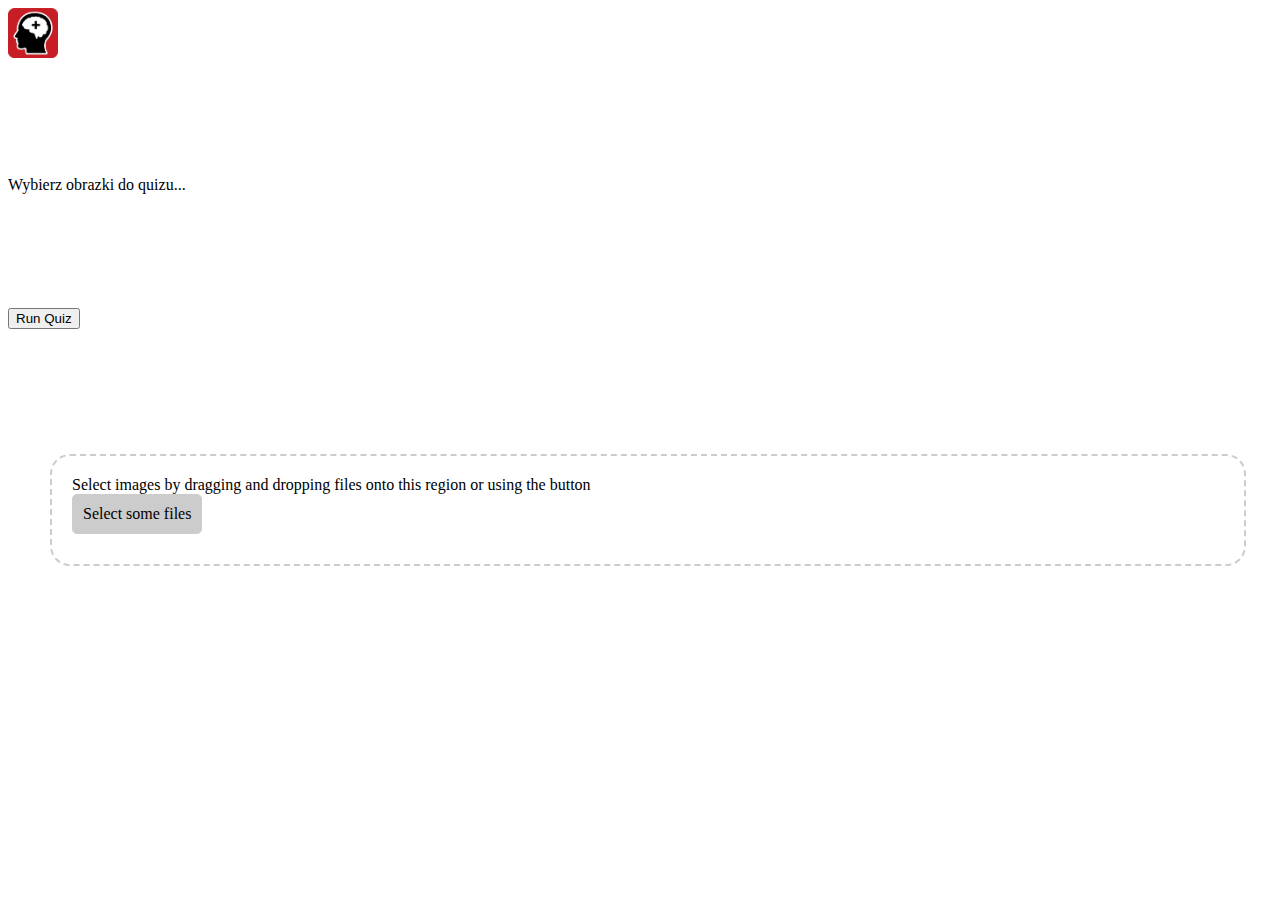
<file: index.html>
<!DOCTYPE html>
<html lang="en">
  <head>
    <meta charset="UTF-8" />
    <meta name="viewport" content="width=device-width, initial-scale=1.0" />
    <title>Aldur - Simple Image Test</title>
    <!-- <link rel="stylesheet" href="css/font-awesome.min.css" /> -->
    <link rel="stylesheet" href="css/main.css" />
  </head>
  <body>
    <div class="grid__container">
      <div class="grid__header">
        <div class="grid__logo"><img src="img/brain_plus.png" alt="" class="logo__img" /></div>
        <div id="status" class="grid__status">Wybierz obrazki do quizu...</div>
        <div class="grid__menu">
          <form id="runquiz--form" class="form form__menu">
            <button id="runquiz--button" class="form__button">Run Quiz</button>
          </form>
        </div>
      </div>
      <div id="app">
        <div id="setup" class="setup">
          <div class="setup__filelist">
            <div id="drop-area">
              <form class="form form--createlist">
                <div>
                  Select images by dragging and dropping files onto this region or using the button
                </div>
                <input
                  type="file"
                  id="fileElem"
                  multiple
                  accept="image/*"
                  onchange="handleFiles(this.files)"
                />
                <label class="button" for="fileElem">Select some files</label>
              </form>
              <div id="gallery"></div>
            </div>
          </div>
        </div>
      </div>
      <!-- <div class="footer">Aldur (c)2020</div> -->
    </div>
    <script src="js/main.js" defer></script>
    <!-- <script src="js/dragdrop.js"></script> -->
  </body>
</html>
</file>
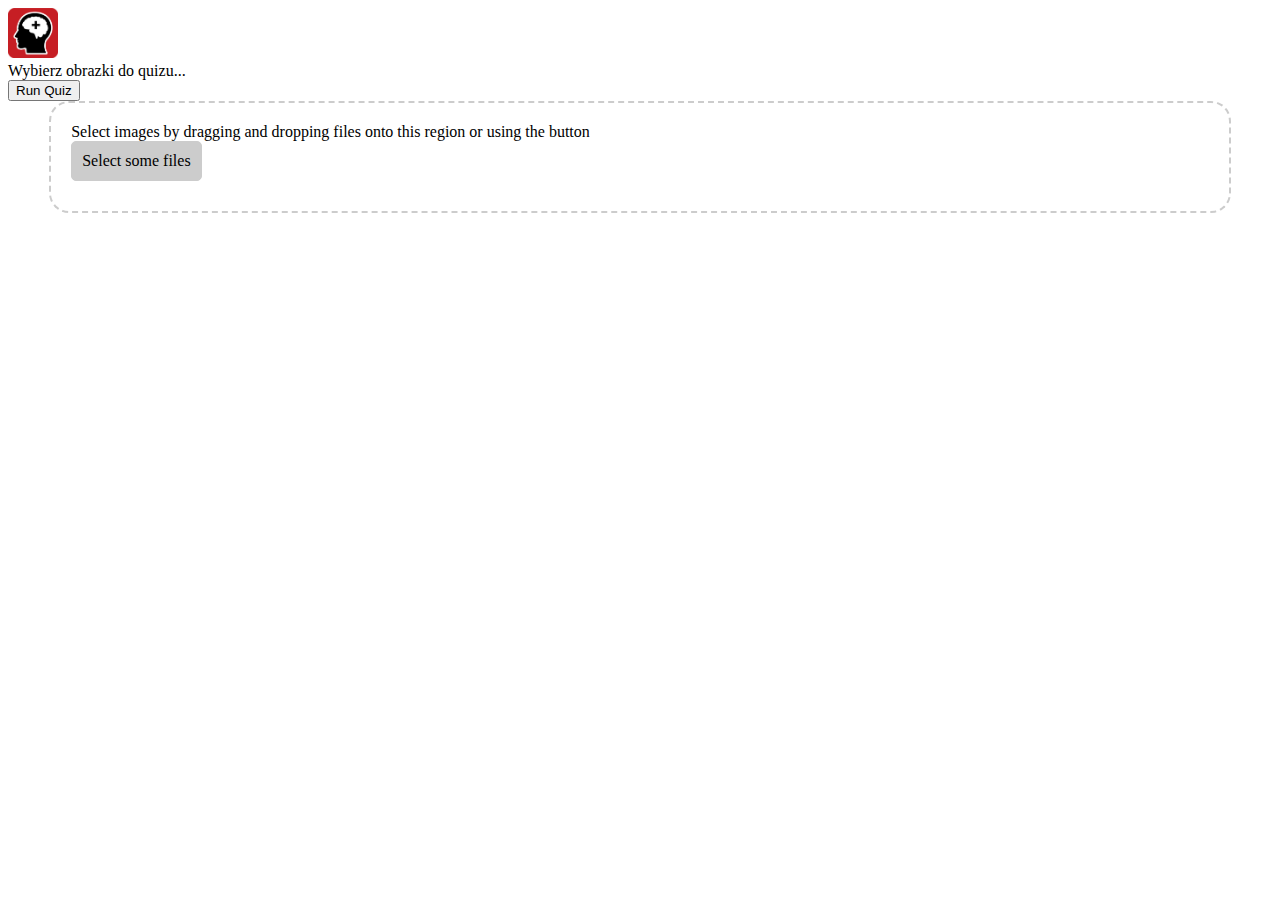
<file: index - Kopia przed GRID.html>
<!DOCTYPE html>
<html lang="en">
  <head>
    <meta charset="UTF-8" />
    <meta name="viewport" content="width=device-width, initial-scale=1.0" />
    <title>Aldur - Simple Image Test</title>
    <!-- <link rel="stylesheet" href="css/font-awesome.min.css" /> -->
    <link rel="stylesheet" href="css/main.css" />
  </head>
  <body>
    <div class="wrapper">
      <div class="header">
        <div class="logo"><img src="img/brain_plus.png" alt="" class="logo__img" /></div>
        <div id="status" class="status">Wybierz obrazki do quizu...</div>
        <div class="menu">
          <form id="runquiz--form" class="form form__menu">
            <button id="runquiz--button" class="form__button">Run Quiz</button>
          </form>
        </div>
      </div>
      <div id="app">
        <div id="setup" class="setup">
          <div class="setup__filelist">
            <div id="drop-area">
              <form class="form form--createlist">
                <div>
                  Select images by dragging and dropping files onto this region or using the button
                </div>
                <input
                  type="file"
                  id="fileElem"
                  multiple
                  accept="image/*"
                  onchange="handleFiles(this.files)"
                />
                <label class="button" for="fileElem">Select some files</label>
              </form>
              <div id="gallery"></div>
            </div>
          </div>
        </div>
      </div>
      <!-- <div class="footer">Aldur (c)2020</div> -->
    </div>
    <script src="js/main.js" defer></script>
    <!-- <script src="js/dragdrop.js"></script> -->
  </body>
</html>
</file>
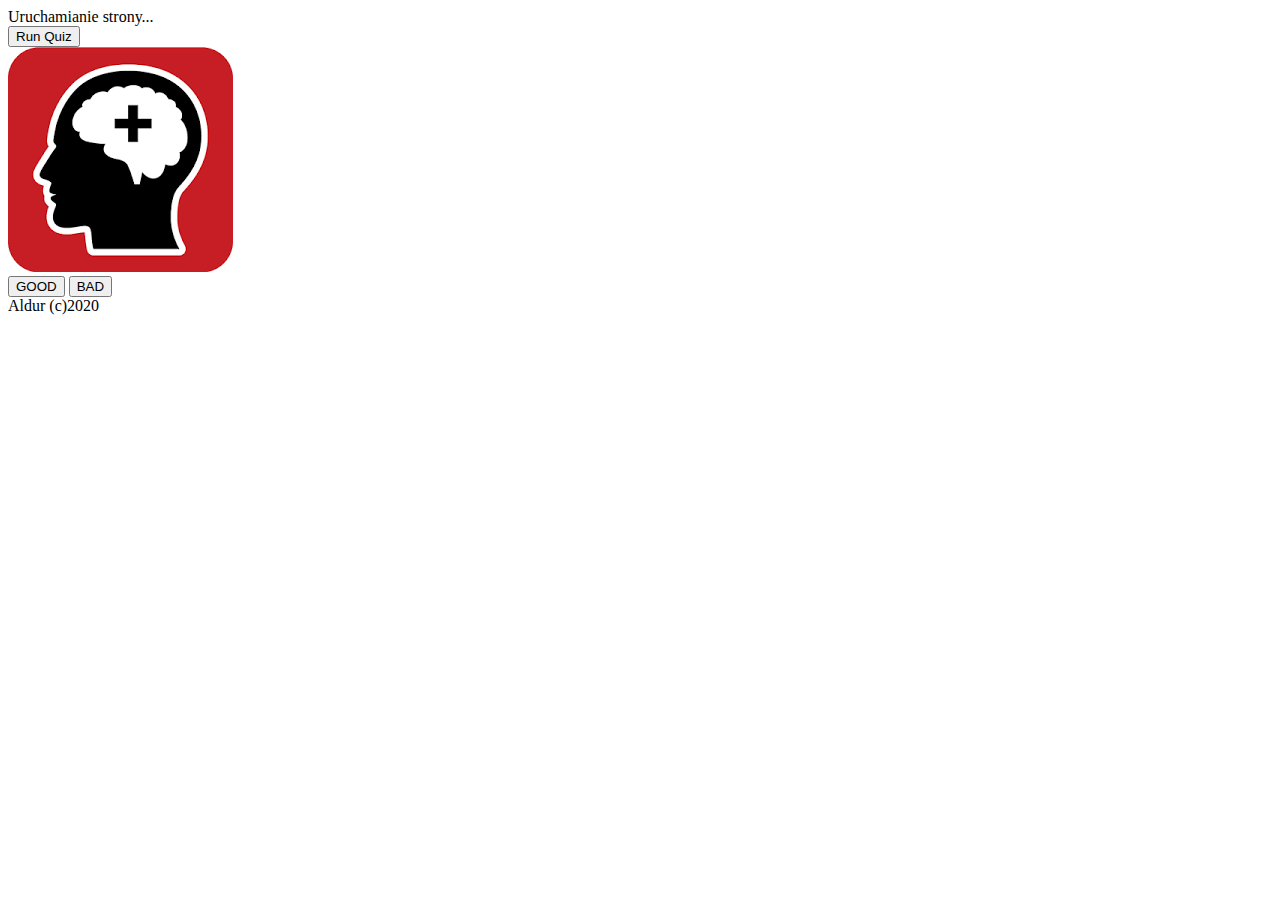
<file: index_2.html>
<!DOCTYPE html>
<html lang="en">
  <head>
    <meta charset="UTF-8" />
    <meta name="viewport" content="width=device-width, initial-scale=1.0" />
    <title>Aldur - Simple Image Test</title>
    <!-- <link rel="stylesheet" href="css/font-awesome.min.css" /> -->
    <!-- <link rel="stylesheet" href="css/main.css" /> -->
  </head>
  <body>
    <div class="form-container">
      <form class="form form--menu"></form>
    </div>
    <div class="wrapper">
      <div class="header">
        <!-- <div class="logo"><img src="img/brain_plus.png" alt="" class="logo__img" /></div> -->
        <div id="status" class="status">Uruchamianie strony...</div>
        <div class="menu">
          <form id="runquiz--form" class="form form__menu">
            <button id="runquiz--button" class="form__button">
              Run Quiz
            </button>
          </form>
        </div>
      </div>
      <div id="app">
        <div id="quiz" class="quiz">
          <div class="quiz__content">
            <img src="img/brain_plus.png" alt="" id="quiz__image" />
          </div>
          <div class="quiz__control">
            <button id="quiz__control__yes" type="button" class="live-button">
              <span>GOOD</span>
            </button>
            <button id="quiz__control__no" type="button" class="live-button">
              <span>BAD</span>
            </button>
          </div>
        </div>
      </div>
      <div class="footer">Aldur (c)2020</div>
    </div>
    <script src="js/main.js" defer></script>
  </body>
</html>
</file>
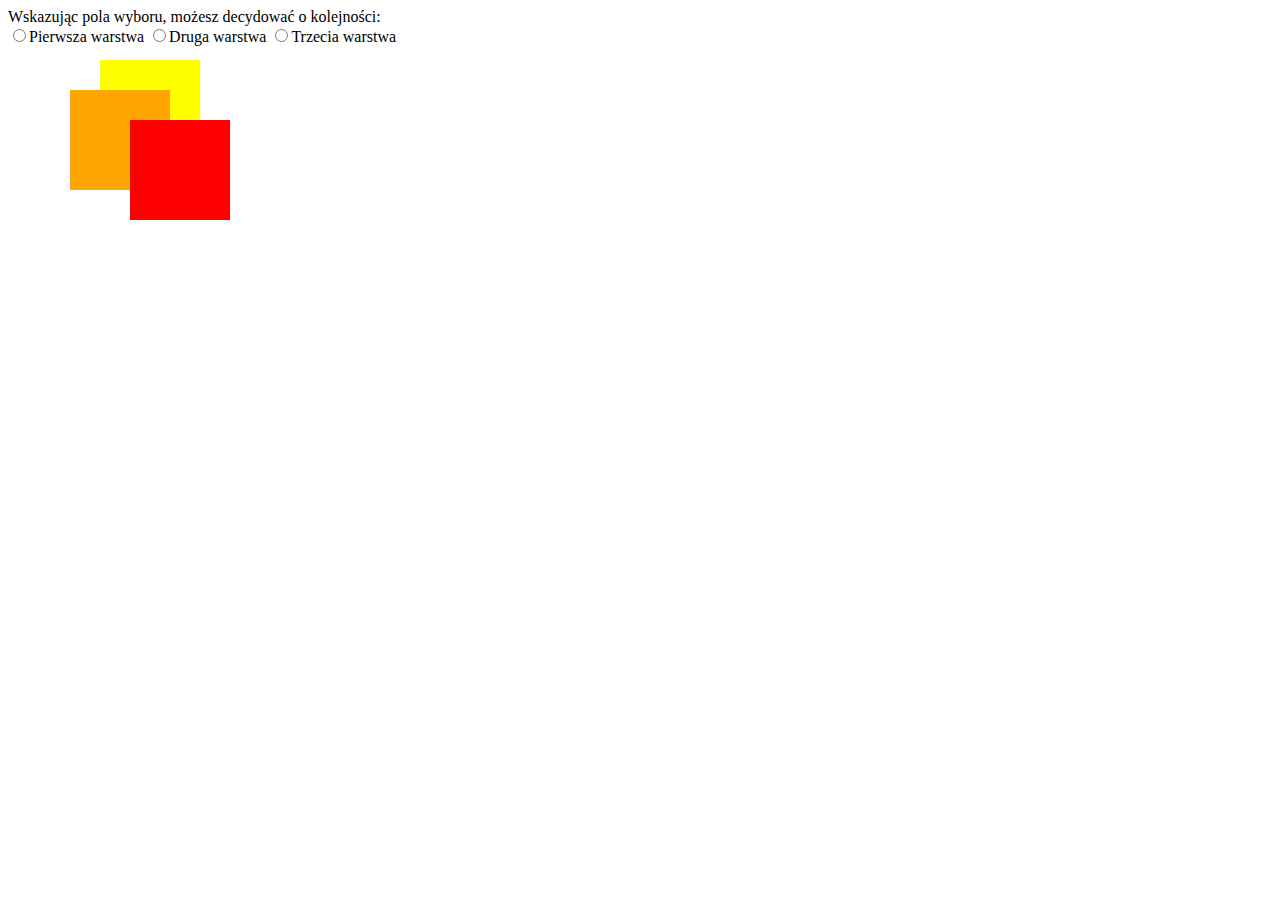
<file: warstwy.html>
<!DOCTYPE html PUBLIC "-//W3C//DTD HTML 4.01//EN" "http://www.w3.org/TR/html4/strict.dtd">

<html lang="pl">
  <head>
    <meta http-equiv="Content-Type" content="text/html; charset=utf-8" />

    <meta http-equiv="Content-Script-Type" content="text/javascript" />

    <title>Kolejność warstw - rok 2010</title>

    <script type="text/javascript">
      function ontop(id) {
        document.getElementById("wr1").style.zIndex = 0;

        document.getElementById("wr2").style.zIndex = 0;

        document.getElementById("wr3").style.zIndex = 0;

        document.getElementById(id).style.zIndex = 1;
      }
    </script>
  </head>

  <body>
    <div
      id="wr1"
      style="
        position: absolute;
        width: 100px;
        height: 100px;

        background-color: yellow;
        left: 100px;
        top: 60px;
        visibility: visible;
      "
    ></div>

    <div
      id="wr2"
      style="
        position: absolute;
        width: 100px;
        height: 100px;

        background-color: orange;
        left: 70px;
        top: 90px;
        visibility: visible;
      "
    ></div>

    <div
      id="wr3"
      style="
        position: absolute;
        width: 100px;
        height: 100px;

        background-color: red;
        left: 130px;
        top: 120px;
        visibility: visible;
      "
    ></div>

    <div>
      Wskazując pola wyboru, możesz decydować o kolejności:

      <br />

      <input type="radio" name="rd1" onclick="ontop('wr1');" />Pierwsza warstwa

      <input type="radio" name="rd1" onclick="ontop('wr2');" />Druga warstwa

      <input type="radio" name="rd1" onclick="ontop('wr3');" />Trzecia warstwa
    </div>
  </body>
</html>
</file>
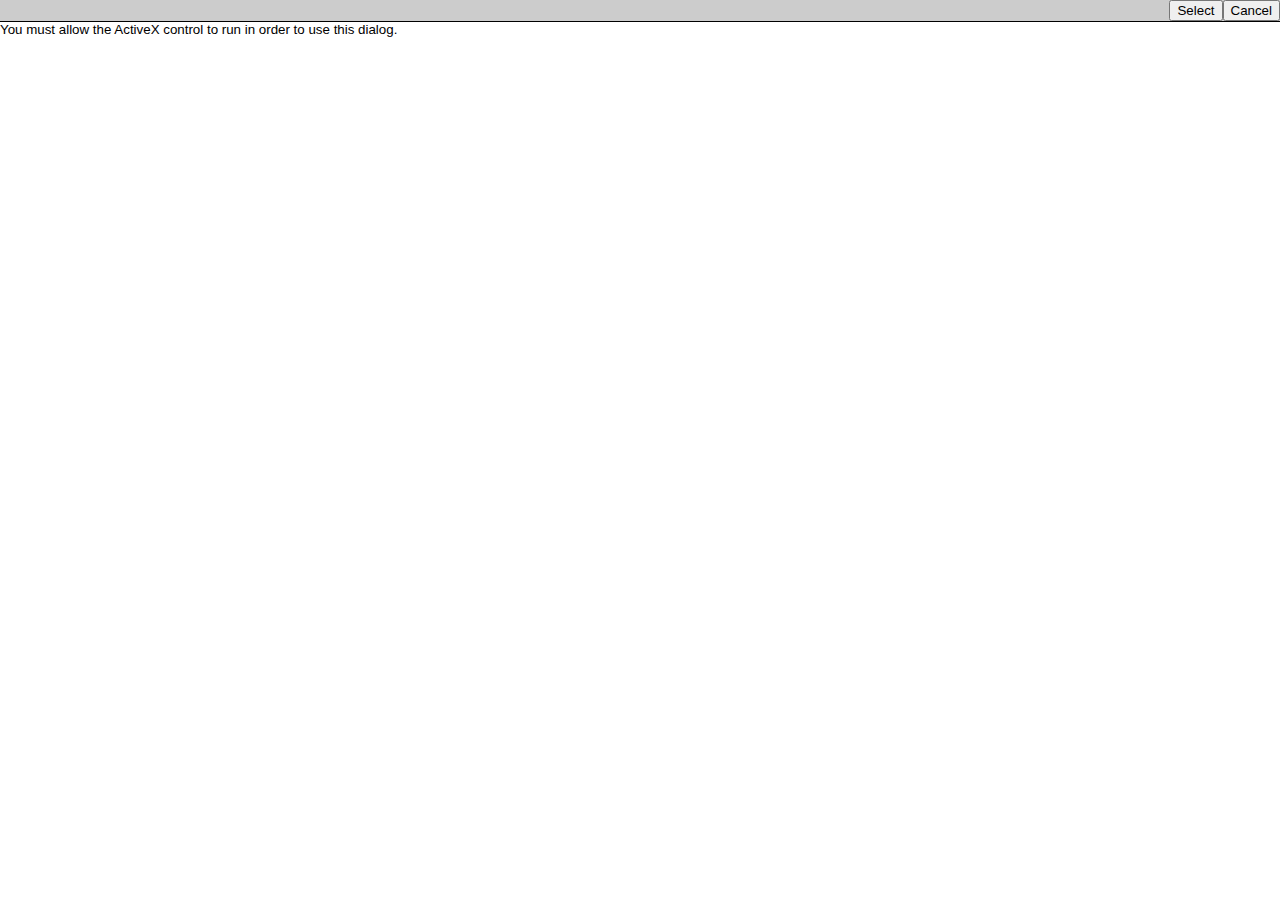
<file: old/folderDialog.html>
<html>
<head>
  <title>Wybór katalogu</title>
<SCRIPT LANGUAGE="JavaScript">
<!--
var currentFolder="";
function GetDriveList(){
  var fso, obj, n, e, item, arr=[];
try { 
  fso = new ActiveXObject("Scripting.FileSystemObject"); 
} 
catch(er) {
  alert('Could not load Drives. The ActiveX control could not be started.');
  cancelFolder();
} 

  e = new Enumerator(fso.Drives); 
  for(;!e.atEnd();e.moveNext()){ 
    item = e.item();
    obj = {letter:"",description:""};
    obj.letter = item.DriveLetter;
    if (item.DriveType == 3) obj.description = item.ShareName;
    else if (item.IsReady) obj.description = item.VolumeName;
    else obj.description = "[Drive not ready]";
    arr[arr.length]=obj;
  } 
  return(arr);
}
function GetSubFolderList(fld){
  var e, arr=[];
  var fso = new ActiveXObject("Scripting.FileSystemObject");
  var f = fso.GetFolder(fld.toString());
  var e = new Enumerator(f.SubFolders);
  for(;!e.atEnd();e.moveNext()){ 
    arr[arr.length]=e.item().Name;
  }
  return(arr);
}
function loadDrives(){
  var drives=GetDriveList(),list="";
  for(var i=0;i<drives.length;i++){
    list+="<div onclick=\"loadList('"+drives[i].letter+':\\\\\')" class="folders" onmouseover="highlight(this)" onmouseout="unhighlight(this)">'+drives[i].letter+':\\ - '+ drives[i].description+'</div>';
  }
  document.getElementById("path").innerHTML='<a href="" onclick="loadDrives();return false" title="My Computer">My Computer</a>\\';
  document.getElementById("list").innerHTML=list;
  currentFolder="";
}
function loadList(fld){
  var path="",list="",paths=fld.split("\\");
  var divPath=document.getElementById("path");
  var divList=document.getElementById("list");
  for(var i=0;i<paths.length-1;i++){
    if(i==paths.length-2){
      path+=paths[i]+' \\';
    }else{
      path+="<a href=\"\" onclick=\"loadList('";
      for(var j=0;j<i+1;j++){
        path+=paths[j]+"\\\\";
      }
      path+='\');return false">'+paths[i]+'</a> \\ ';
    }
  }
  divPath.innerHTML='<a href="" onclick="loadDrives();return false">My Computer</a> \\ '+path;
  divPath.title="My Computer\\"+paths.toString().replace(/,/g,"\\");
  currentFolder=paths.toString().replace(/,/g,"\\");

  var subfolders=GetSubFolderList(fld);
  for(var j=0;j<subfolders.length;j++){
    list+="<div onclick=\"loadList('"+(fld+subfolders[j]).replace(/\\/g,"\\\\")+'\\\\\')" onmouseover="highlight(this)" onmouseout="unhighlight(this)" title="'+subfolders[j]+'" class="folders">'+subfolders[j]+"</div>";
  }
  divList.innerHTML=list;
  resizeList();
  divPath.scrollIntoView();
}
function resizeList(){
  var divList=document.getElementById("list");
  var divPath=document.getElementById("path");
  if(document.body.clientHeight>0 && divPath.offsetHeight>0){
    divList.style.height=document.body.clientHeight-divPath.scrollHeight;
  }
}
function highlight(div){
  div.className="folderButton";
}
function unhighlight(div){
  div.className="folders";
}
function selectFolder(){
  window.returnValue=currentFolder;
  window.close();
}
function cancelFolder(){
  window.returnValue="";
  window.close();
}
-->
</SCRIPT>
<style>
#header{
  background-color: #CCCCCC;
  border-bottom: solid 1px black;
}
#path{
  position:relative;
  font-size: 8pt;
  font-family: Arial;
  font-weight: bold;
  padding: 2px;
}
#list{
  font-size: 10pt;
  font-family: Arial;
  overflow:auto;
}
.folders{
  padding: 1px;
  border-top: solid 1px white;
  border-left: solid 1px white;
  border-right: solid 1px white;
  border-bottom: solid 1px black;
  cursor: hand;
  pointer: hand;
  background-color: white;
}
.folderButton{
  padding: 0px;
  border-style: outset;
  border-width: 2px;
  border-color:;
  cursor: hand;
  pointer: hand;
  background-color: #CCCCCC;
}
A{
  color:blue;
  text-decoration:none;
  padding:3px;
}
A:hover{
  background-color: #CCCCCC;
  padding:1px;
  border-style: outset;
  border-width: 2px;
}
</style>
</head>
<body onload="loadDrives()" onresize="resizeList()" marginwidth="0" marginheight="0" leftmargin="0" topmargin="0" scroll=no>
<form>
<div id="container">
  <table border="0" cellpadding="0" cellspacing="0" id="header">
    <tr>
      <td><div id="path"></div></td>
      <td align="right" width="1%" nowrap>
        <input type="button" value="Select" onclick="selectFolder()"><input type="button" value="Cancel" onclick="cancelFolder()">
      </td>
    </tr>
  </table>
  <div id="list">You must allow the ActiveX control to run in order to use this dialog.</div>
</div>
</form>
</body>
</html>
</file>
<file: css/main.css>
a {
  color: #369;
}

#drop-area {
  border: 2px dashed #ccc;
  border-radius: 20px;
  width: 90%;
  margin: auto;
  padding: 20px;
}

#drop-area.highlight {
  border-color: purple;
}

p {
  margin-top: 0;
}

.form--createlist {
  margin-bottom: 10px;
}

#gallery {
  margin-top: 10px;
}

#gallery img {
  width: 250px;
  margin-bottom: 10px;
  margin-right: 10px;
  vertical-align: middle;
}

.button {
  display: inline-block;
  padding: 10px;
  background: #ccc;
  cursor: pointer;
  border-radius: 5px;
  border: 1px solid #ccc;
}

.button:hover {
  background: #ddd;
}

#fileElem {
  display: none;
}

#app {
  width: 100%;
}

.quizImg {
  max-height: 40vh;
  max-width: 60vw;
}

.logo__img {
  max-height: 50px;
  max-width: 50px;
}

.grid__container {
  display: -ms-grid;
  display: grid;
  width: 100vw;
  height: 100vh;
  gap: 10px;
  -ms-grid-columns: 70vw, 30vw;
      grid-template-columns: 70vw, 30vw;
  -ms-grid-rows: 20vh, 80vh;
      grid-template-rows: 20vh, 80vh;
}

.grid__header {
  display: -ms-grid;
  display: grid;
  -ms-grid-columns: 1fr, auto, 1fr;
      grid-template-columns: 1fr, auto, 1fr;
}

.grid__header__status {
  -ms-flex-item-align: start;
      -ms-grid-row-align: start;
      align-self: start;
  -ms-grid-column-align: left;
      justify-self: left;
}

.grid__header__menu {
  z-index: 2;
}

.grid__quiz__question {
  place-items: center;
  background-color: black;
}

.grid__quiz__navarea {
  display: -ms-grid;
  display: grid;
  -ms-flex-line-pack: center;
      align-content: center;
  vertical-align: middle;
  z-index: 1;
  grid-auto-flow: row;
  grid-auto-flow: column;
}
/*# sourceMappingURL=main.css.map */
</file>
